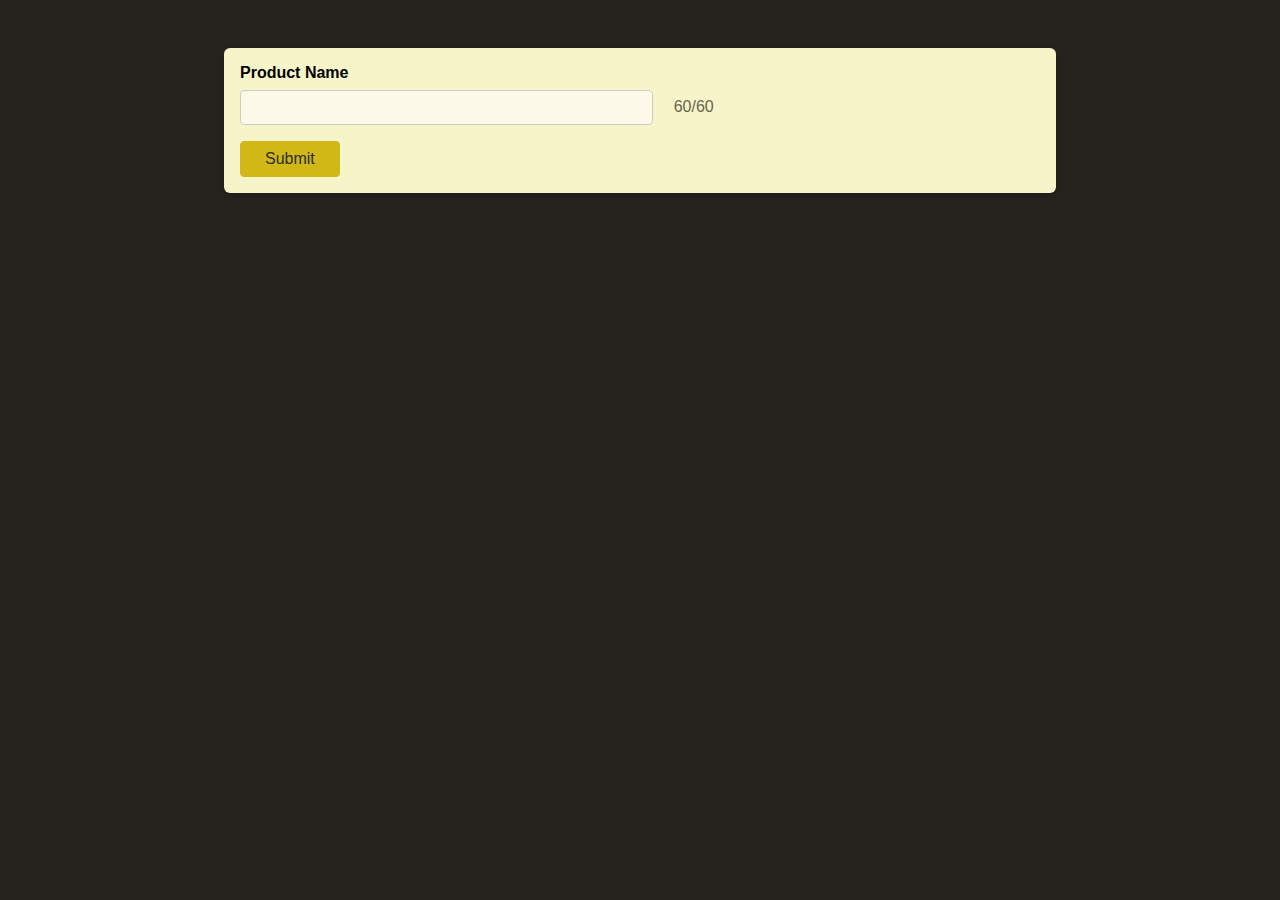
<file: 09-practice-time-starting-setup/index.html>
<!DOCTYPE html>
<html lang="en">
  <head>
    <meta charset="UTF-8" />
    <meta http-equiv="X-UA-Compatible" content="IE=edge" />
    <meta name="viewport" content="width=device-width, initial-scale=1.0" />
    <title>Advanced JavaScript</title>
    <link rel="stylesheet" href="styles.css">
    <script src="conditional-code.js" defer></script>
  </head>
  <body>
    <form>
      <div class="control">
        <label for="product-name">Product Name</label>
        <input type="text" id="product-name" name="product-name" maxlength="60">
        <span id="charcount">
          <span id="remaining-chars" class="some-class">60</span>/60
        </span>
      </div>
      <button>Submit</button>
    </form>
  </body>
</html>
</file>
<file: 09-practice-time-starting-setup/styles.css>
body {
  font-family: sans-serif;
  background-color: rgb(36, 35, 30);
}

form {
  margin: 3rem auto;
  width: 90%;
  max-width: 50rem;
  box-shadow: 0 2px 8px rgba(0, 0, 0, 0.2);
  border-radius: 6px;
  padding: 1rem;
  background-color: rgb(246, 245, 201);
}

.control {
  margin-bottom: 1rem;
}

label {
  display: block;
  font-weight: bold;
  margin-bottom: 0.5rem;
}

input {
  font: inherit;
  font-size: 1.15rem;
  padding: 0.35rem;
  border: 1px solid rgb(204, 204, 204);
  background-color: rgb(252, 249, 233);
  color: rgb(53, 51, 39);
  width: 25rem;
  border-radius: 4px;
  margin-right: 1rem;
  vertical-align: middle;
}

input:focus {
  background-color: rgb(253, 245, 196);
}

button {
  font: inherit;
  background-color: rgb(209, 184, 23);
  border: 1px solid rgb(209, 184, 23);
  color: rgb(44, 43, 36);
  border-radius: 4px;
  padding: 0.5rem 1.5rem;
  cursor: pointer;
}

button:hover {
  background-color: rgb(209, 197, 23);
  border-color:rgb(209, 197, 23);
}

#charcount {
  color: rgb(105, 101, 75);
}

input.warning {
  background-color: rgb(248, 191, 145);
}

#remaining-chars.warning {
  color:rgb(211, 109, 26);
}

input.error {
  background-color: rgb(248, 157, 145);
}

#remaining-chars.error {
  color:rgb(211, 54, 26);
}
</file>
